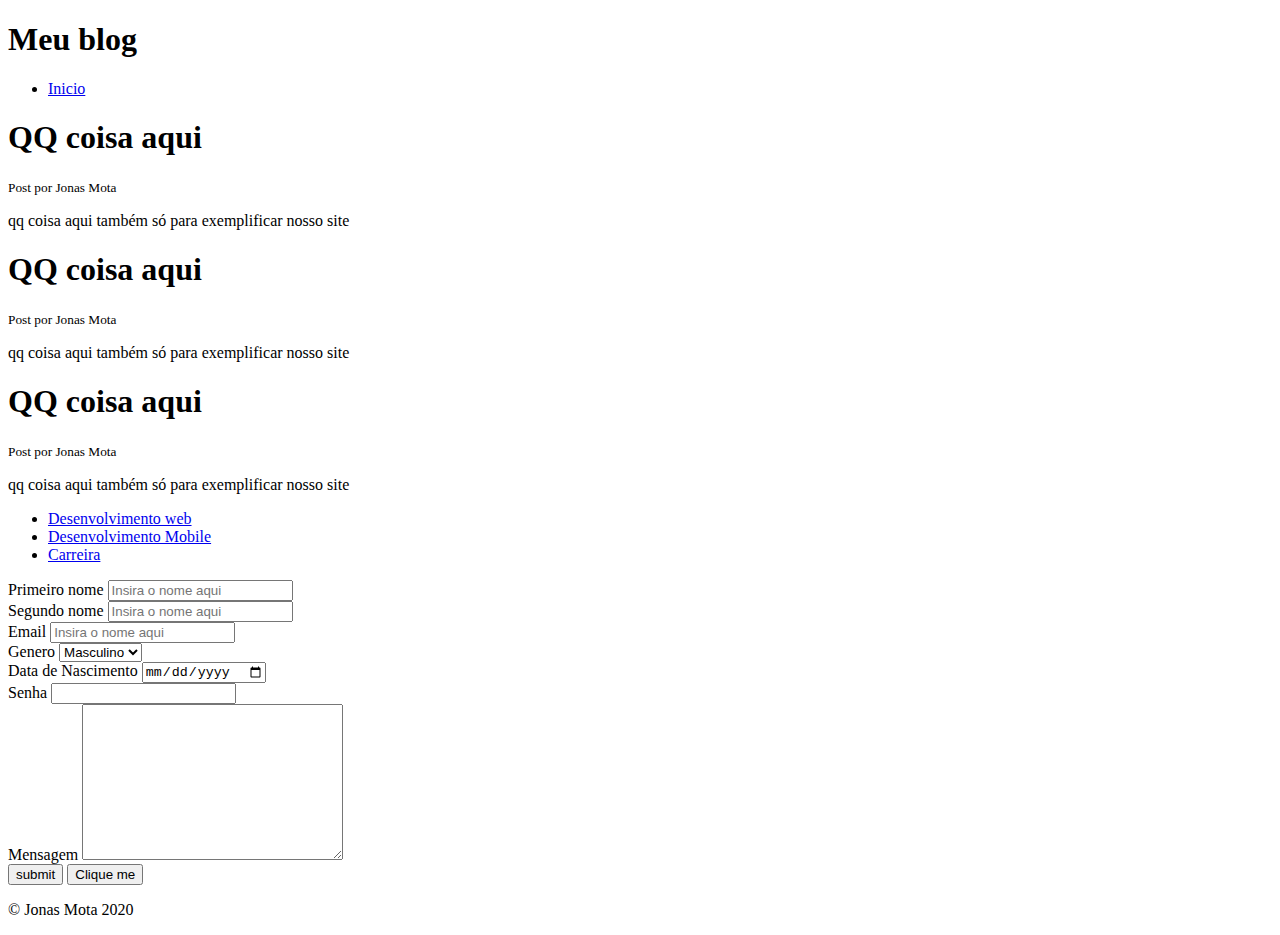
<file: blogexemp.html>
<!DOCTYPE html>
<html lang="en">
<head>
    <meta charset="UTF-8">
    <meta http-equiv="X-UA-Compatible" content="IE=edge">
    <meta name="viewport" content="width=device-width, initial-scale=1.0">
    <title>Blog</title>
</head>
<body>
    <header>
        <h1>Meu blog</h1>
    </header>

    <nav class="link1">
        <ul>
            <li>
                <a href="index.html"> Inicio</a>
            </li>
        </ul>
    </nav>

    <section>
        <article class="container">
            <h1>QQ coisa aqui</h1>
            <small>Post por Jonas Mota</small>
            <p>qq coisa aqui também só para exemplificar nosso site</p>
        </article>

        <article>
            <h1>QQ coisa aqui</h1>
            <small>Post por Jonas Mota</small>
            <p>qq coisa aqui também só para exemplificar nosso site</p>
        </article>

        <article>
            <h1>QQ coisa aqui</h1>
            <small>Post por Jonas Mota</small>
            <p>qq coisa aqui também só para exemplificar nosso site</p>
        </article>
    </section>
    <aside>
        <ul>
            <li><a href="exemplo.html">Desenvolvimento web</a></li>
            <li><a href="exemplo.html">Desenvolvimento Mobile</a></li>
            <li><a href="exemplo.html">Carreira</a></li>
        </ul>
    </aside>
    <form id="mainform" action="paraondevai" method="post">
        <div class="form-label">
        <label for="">Primeiro nome</label>
        <input placeholder="Insira o nome aqui" type="text">
        </div>

        <div class="form-label">
        <label for=""> Segundo nome </label>
        <input placeholder="Insira o nome aqui" type="text"> </label>
        </div>

        <div class="form-label">
        <label for=""> Email </label>
        <input placeholder="Insira o nome aqui" type="email"> 
        </div>

        <div>
        <label for=""> Genero </label>
        <select name="qq" id="qq">
            <option value="qq1">Masculino</option>
            <option value="qq2">Feminino</option>
        </select>
        </div>

        <div>
        <label for=""> Data de Nascimento </label>
        <input type="date" name="" id="">
        </div>

        <div>
        <label for=""> Senha </label>
        <input type="password" name="" id="">
        </div>

        <div>
        <label for=""> Mensagem </label>
        <textarea name="" id="" cols="30" rows="10"></textarea>
        </div>

        <input id="btn1" type="submit" value="submit">
        
        <!--Button-->
        <button>Clique me</button>

    </form>
    <footer>
        <p>&copy; Jonas Mota 2020</p>
    </footer>
</body>
</html>
</file>
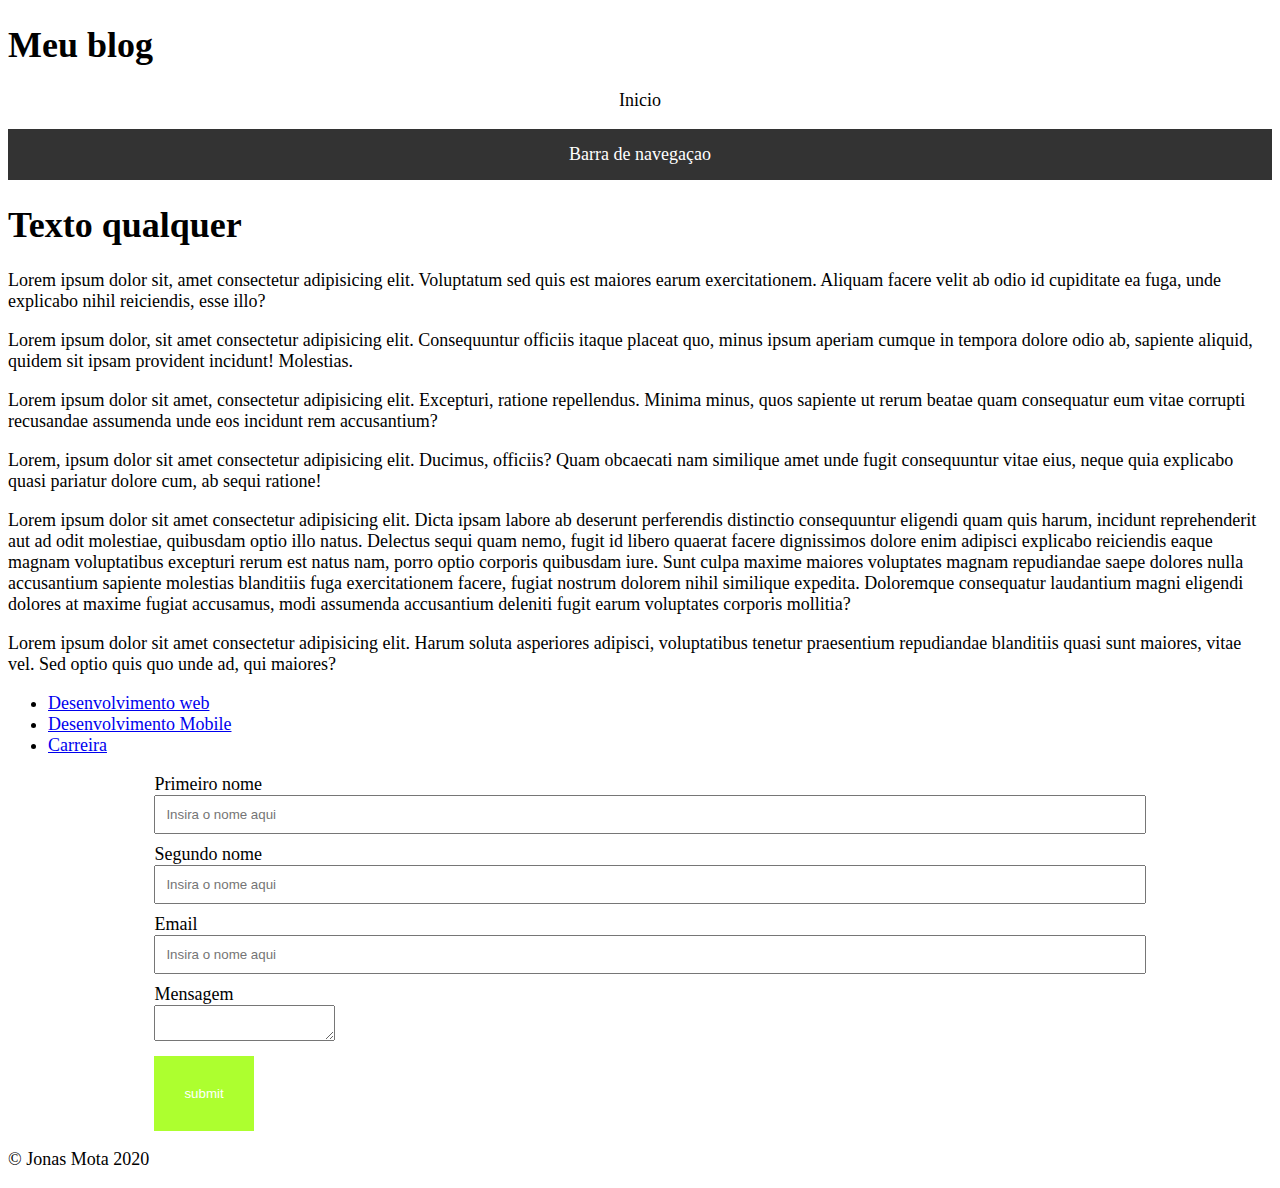
<file: cssexmp.html>
<!DOCTYPE html>
<html lang="en">
<head>
    <meta charset="UTF-8">
    <meta http-equiv="X-UA-Compatible" content="IE=edge">
    <meta name="viewport" content="width=device-width, initial-scale=1.0">
    <link rel="stylesheet" href="style2.css">
    <title>Blog</title>
</head>
<body>
    <header>
        <h1>Meu blog</h1>
    </header>

    <nav class="link1">
        <ul>
            <li>
                <a href="index.html"> Inicio</a>
            </li>
        </ul>
    </nav>

    <nav class="nav2">Barra de navegaçao</nav>

    <section>

        <div>
            <h1>Texto qualquer</h1>
            <p>Lorem ipsum dolor sit, amet consectetur adipisicing elit. Voluptatum sed quis est maiores earum exercitationem. Aliquam facere velit ab odio id cupiditate ea fuga, unde explicabo nihil reiciendis, esse illo?
             <p>Lorem ipsum dolor, sit amet consectetur adipisicing elit. Consequuntur officiis itaque placeat quo, minus ipsum aperiam cumque in tempora dolore odio ab, sapiente aliquid, quidem sit ipsam provident incidunt! Molestias.</p> 
             <p>Lorem ipsum dolor sit amet, consectetur adipisicing elit. Excepturi, ratione repellendus. Minima minus, quos sapiente ut rerum beatae quam consequatur eum vitae corrupti recusandae assumenda unde eos incidunt rem accusantium?</p>
             <p>Lorem, ipsum dolor sit amet consectetur adipisicing elit. Ducimus, officiis? Quam obcaecati nam similique amet unde fugit consequuntur vitae eius, neque quia explicabo quasi pariatur dolore cum, ab sequi ratione!</p> 
             Lorem ipsum dolor sit amet consectetur adipisicing elit. Dicta ipsam labore ab deserunt perferendis distinctio consequuntur eligendi quam quis harum, incidunt reprehenderit aut ad odit molestiae, quibusdam optio illo natus. Delectus sequi quam nemo, fugit id libero quaerat facere dignissimos dolore enim adipisci explicabo reiciendis eaque magnam voluptatibus excepturi rerum est natus nam, porro optio corporis quibusdam iure. Sunt culpa maxime maiores voluptates magnam repudiandae saepe dolores nulla accusantium sapiente molestias blanditiis fuga exercitationem facere, fugiat nostrum dolorem nihil similique expedita. Doloremque consequatur laudantium magni eligendi dolores at maxime fugiat accusamus, modi assumenda accusantium deleniti fugit earum voluptates corporis mollitia?    
                <p>Lorem ipsum dolor sit amet consectetur adipisicing elit. Harum soluta asperiores adipisci, voluptatibus tenetur praesentium repudiandae blanditiis quasi sunt maiores, vitae vel. Sed optio quis quo unde ad, qui maiores?</p>
            </p>
        </div>
    <aside>
        <ul>
            <li><a href="exemplo.html">Desenvolvimento web</a></li>
            <li><a href="exemplo.html">Desenvolvimento Mobile</a></li>
            <li><a href="exemplo.html">Carreira</a></li>
        </ul>
    </aside>
    <div class="box">
        <form id="mainform" action="paraondevai" method="post">
            <div class="form-label">
            <label for="">Primeiro nome</label>
            <input placeholder="Insira o nome aqui" type="text">
            </div>
    
            <div class="form-label">
            <label for=""> Segundo nome </label>
            <input placeholder="Insira o nome aqui" type="text"> </label>
            </div>
    
            <div class="form-label">
            <label for=""> Email </label>
            <input placeholder="Insira o nome aqui" type="email"> 
            </div>
    
    
            <div class="form-label">
            <label for=""> Mensagem </label>
            <textarea name="" id="" cols="20" rows="2"></textarea>
            </div>
    
            <input id="btn1" type="submit" value="submit">
            
    
        </form>
    </div>
    
    <footer>
        <p>&copy; Jonas Mota 2020</p>
    </footer>
</body>
</html>
</file>
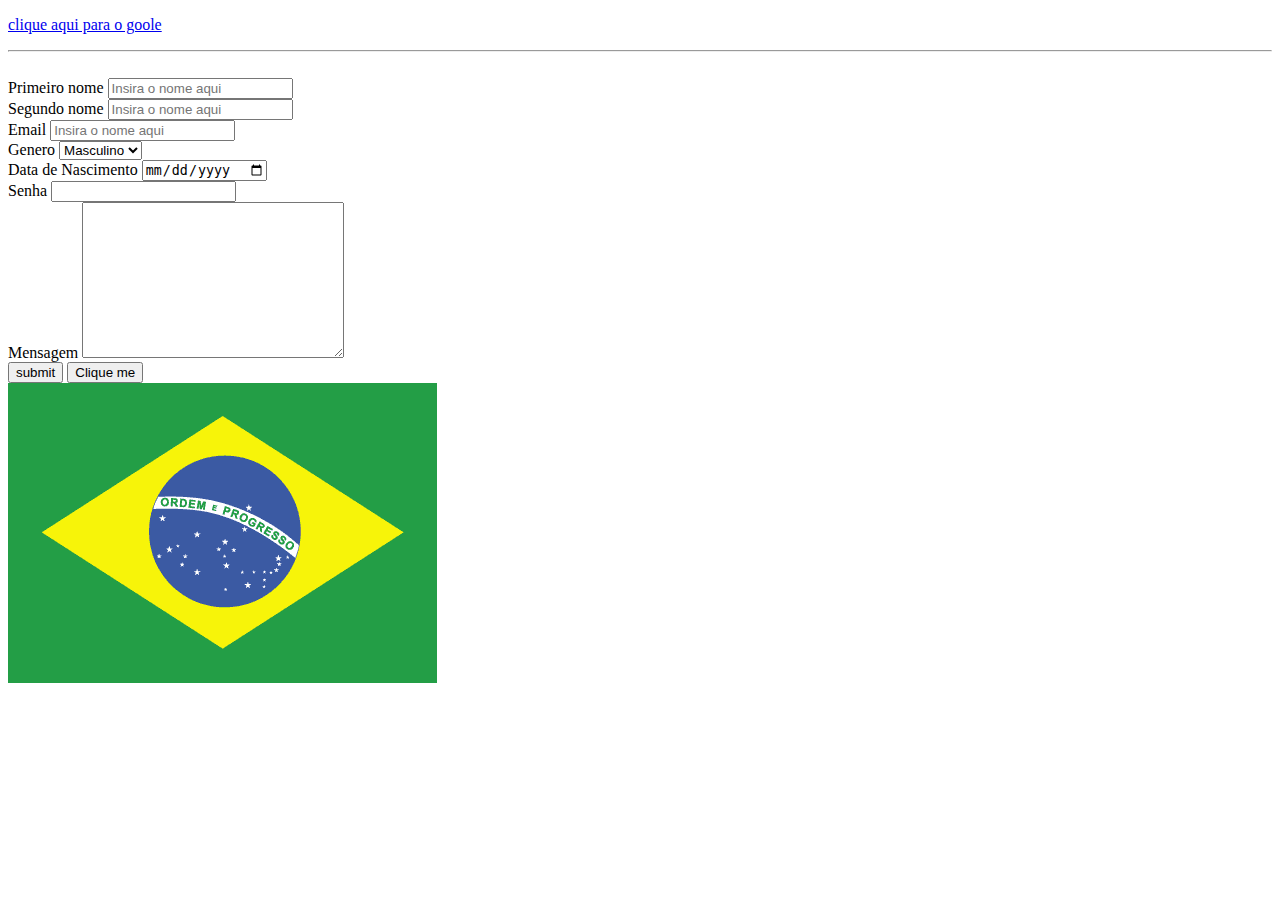
<file: lern.html>
<!DOCTYPE html>
<html lang="en">
<head>
    <meta charset="UTF-8">
    <meta http-equiv="X-UA-Compatible" content="IE=edge">
    <meta name="viewport" content="width=device-width, initial-scale=1.0">
    <title>Document</title>
</head>
<body>
    <!–- Link -->
<p><a href="https://google.com.br" target="__blank"> clique aqui para o goole</a></p> 
<hr>
<br>
<div class="exp form">
    <form action="paraondevai" method="post">
        <div>
        <label for="">Primeiro nome</label>
        <input placeholder="Insira o nome aqui" type="text">
        </div>

        <div>
        <label for=""> Segundo nome </label>
        <input placeholder="Insira o nome aqui" type="text"> </label>
        </div>

        <div>
        <label for=""> Email </label>
        <input placeholder="Insira o nome aqui" type="email"> 
        </div>

        <div>
        <label for=""> Genero </label>
        <select name="qq" id="qq">
            <option value="qq1">Masculino</option>
            <option value="qq2">Feminino</option>
        </select>
        </div>

        <div>
        <label for=""> Data de Nascimento </label>
        <input type="date" name="" id="">
        </div>

        <div>
        <label for=""> Senha </label>
        <input type="password" name="" id="">
        </div>

        <div>
        <label for=""> Mensagem </label>
        <textarea name="" id="" cols="30" rows="10"></textarea>
        </div>

        <input id="btn1" type="submit" value="submit">
        
        <!--Button-->
        <button>Clique me</button>

        <!--Imagens-->
        <div>
            <img src="./img/brazil.png" alt="caso nao carregue aparece essa msg">
        </div>
    </form>
</div>

    
</body>
</html>
</file>
<file: style2.css>
*{
    box-sizing: border-box;
}

body{
    font-family: Cambria, Cochin, Georgia, Times, 'Times New Roman', serif;
    font-size: 18px;
}

.container{
    background-color: #333;
    color: #eee;
    width: 80%;
    box-sizing: border-box;
    margin: 50px;
    padding: 60px;
    border: 3px solid blue;
}

.link1 ul{
    list-style: none;
    text-align: center;
    padding: 0;
}

.link1 ul a{
    text-decoration: none;
    color: black;
}

.link1 ul a:hover{
    color: blue;
}

.link1 ul a:visited{
    color: green;
}

#mainform{
    padding-left: 20px;
}

.form-label{
    margin-bottom: 10px;

}
.form-label label{
    display: block;
}

.form-label input{
    padding: 10px;
    width: 100%;
}

#btn1{
    padding: 30px;
    background-color: greenyellow;
    color: white;
    border: none;
}

.box{
    width: 80%;
    margin:auto;
}

.nav2{
    background-color: #333;
    color: white;
    padding: 15px;
    text-align: center;
    margin-bottom: 10px;
    position: sticky;
    top: 0%;

}
</file>
